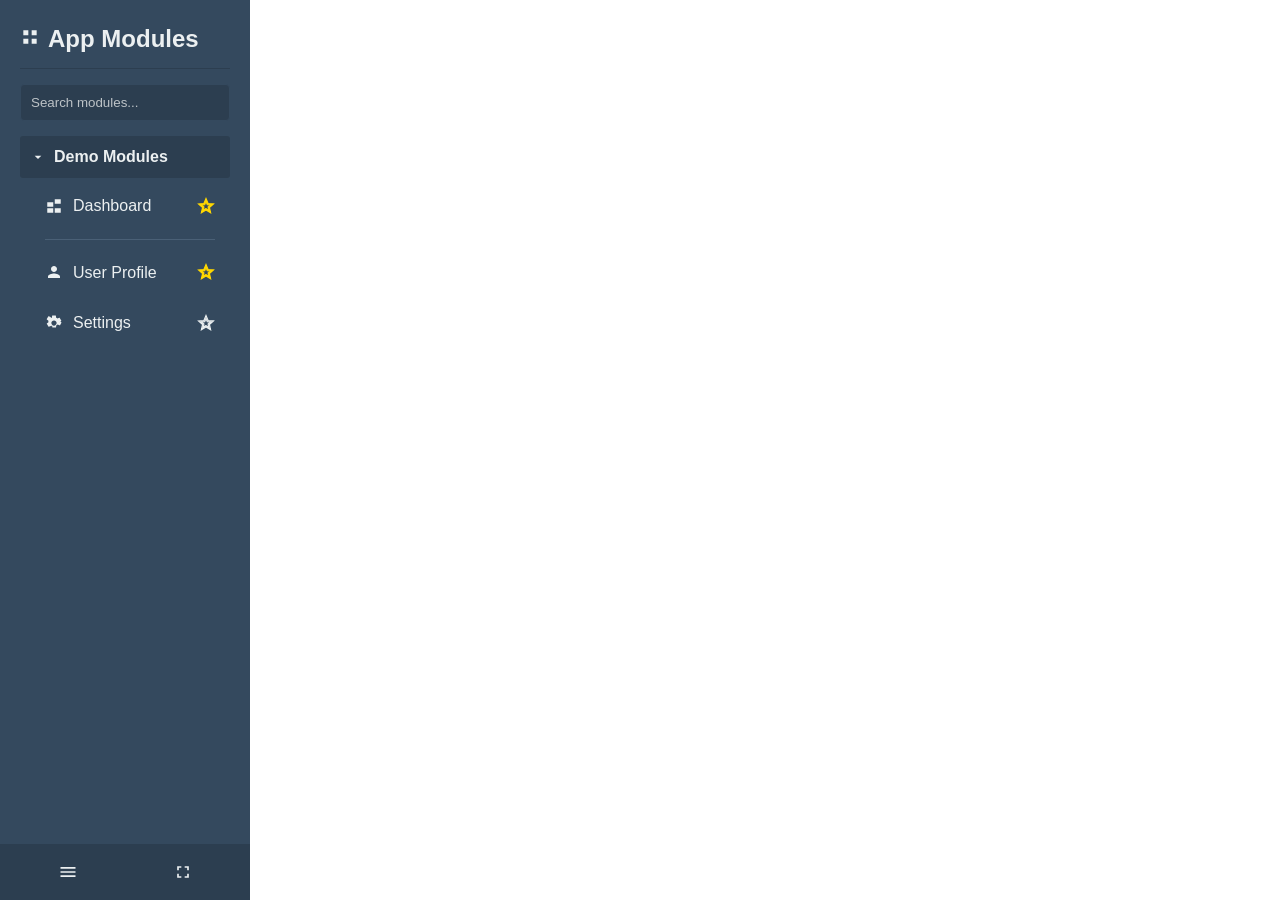
<file: index.html>
<!DOCTYPE html>
<html lang="en">
<head>
    <meta charset="UTF-8">
    <meta name="viewport" content="width=device-width, initial-scale=1.0">
    <title>Two-Column Layout</title>
    <link rel="stylesheet" href="css/style.css">
</head>
<body>
    <div id="left-navigator">
    <div class="main-nav-content"> <!-- New wrapper for collapsible content -->
        <h2 id="navigator-title-heading"></h2>
        <input type="text" id="nav-search" placeholder="Search modules...">
        <ul id="nav-list">
            <!-- Navigator items will be loaded here -->
        </ul>
    </div>
    <div id="minimal-nav-favorites-list"></div> <!-- New placeholder -->
    <div id="nav-controls"> <!-- New wrapper for controls -->
        <button id="toggle-nav-btn" title="Collapse Navigator"></button>
        <button id="toggle-fullscreen-btn" title="Toggle Fullscreen"></button>
    </div>
    </div>
    <div id="content-area">
    <!-- Buttons removed from here -->
        <div id="module-content-wrapper">
            <!-- Module HTML content will be loaded here -->
        </div>
    </div>
    <script src="js/app.js"></script>
</body>
</html>
</file>
<file: css/style.css>
body {
    font-family: 'Segoe UI', Tahoma, Geneva, Verdana, sans-serif;
    margin: 0;
    padding: 0;
    background-color: #f4f7f6; /* Light background for the page */
    color: #333; /* Default text color */
    line-height: 1.6;
}

h1, h2, h3, h4, h5, h6 {
    margin-top: 0;
    color: #2c3e50; /* Darker color for headings */
}

#left-navigator {
    background-color: #34495e; /* Darker background for navigator */
    color: #ecf0f1; /* Light text color for navigator */
    padding: 20px;
    width: 250px;
    height: 100vh;
    position: fixed; /* Keep it fixed */
    top: 0;
    left: 0;
    overflow-y: auto;
    box-sizing: border-box;
    transition: width 0.3s ease, padding-left 0.3s ease, padding-right 0.3s ease; /* Added padding transitions */
}

#left-navigator.navigator-hidden {
    width: 0;
    padding: 0; /* Remove padding when hidden */
    /* Ensure content like text/search input inside is also hidden or doesn't overflow */
    overflow: hidden; /* Add this to prevent content spill during transition */
}

#left-navigator h2 {
    color: #ecf0f1; /* Light heading color for navigator */
    border-bottom: 1px solid #2c3e50;
    padding-bottom: 10px;
    margin-bottom: 15px;
}

#nav-search {
    background-color: #2c3e50; /* Darker search input background */
    color: #ecf0f1; /* Light text for search */
    border: 1px solid #34495e; /* Or #2c3e50 to blend more */
    width: 100%; /* Full width relative to padding */
    padding: 10px;
    margin-bottom: 15px;
    border-radius: 4px;
    box-sizing: border-box;
}
#nav-search::placeholder {
    color: #bdc3c7;
}

#nav-list {
    list-style: none;
    padding: 0;
    margin: 0;
}

.nav-item {
    padding: 10px 15px;
    cursor: pointer;
    border-radius: 4px;
    margin-bottom: 5px;
    transition: background-color 0.2s ease, padding-left 0.2s ease;
    color: #ecf0f1; /* Ensure nav items are light */
}

.nav-item:hover {
    background-color: #2c3e50; /* Darker hover */
    padding-left: 20px;
}

.nav-item.active {
    background-color: #1abc9c; /* Teal for active */
    color: #fff;
    font-weight: bold;
}

#content-area {
    margin-left: 250px; /* Initial margin */
    padding: 20px; /* Padding for content */
    height: 100vh;
    overflow-y: auto;
    box-sizing: border-box;
    background-color: #fff; /* White background for content */
    transition: margin-left 0.3s ease; /* Smooth transition */
}

/* Adjust content area margin when navigator is hidden - this class is toggled by JS on left-navigator, not content-area */
/* This style is not strictly needed if JS directly sets margin-left on contentArea, but good for clarity if JS changes */
/* For now, JS handles margin-left directly. If we were to add a class to content-area:
   #content-area.navigator-hidden { margin-left: 0; }
*/

#toggle-nav-btn, #toggle-fullscreen-btn {
    background-color: #3498db; /* Blue */
    color: white;
    border: none;
    padding: 10px 15px;
    margin-right: 10px; /* Space between buttons */
    margin-bottom: 15px; /* Space below buttons */
    border-radius: 4px;
    cursor: pointer;
    transition: background-color 0.2s ease;
}

#toggle-nav-btn:hover, #toggle-fullscreen-btn:hover {
    background-color: #2980b9; /* Darker blue on hover */
}

#module-content-wrapper {
    padding-top: 10px; /* Add some space below the fullscreen button */
}

#module-content-wrapper h1 {
    color: #3498db; /* Blue for module titles */
    margin-bottom: 15px;
    border-bottom: 2px solid #ecf0f1; /* Light grey line */
    padding-bottom: 10px;
}

#module-content-wrapper p {
    margin-bottom: 10px;
    font-size: 1em;
}

#module-content-wrapper input[type="text"],
#module-content-wrapper select {
    padding: 8px 10px;
    margin-bottom: 10px;
    border: 1px solid #ccc;
    border-radius: 4px;
    box-sizing: border-box;
    min-width: 200px;
}

#module-content-wrapper button {
    background-color: #2ecc71; /* Green */
    color: white;
    border: none;
    padding: 10px 15px;
    margin-top: 5px; /* Align with other inputs if needed */
    border-radius: 4px;
    cursor: pointer;
    transition: background-color 0.2s ease;
}

#module-content-wrapper button:hover {
    background-color: #27ae60; /* Darker green */
}

#module-content-wrapper button.danger {
    background-color: #e74c3c; /* Red */
}
#module-content-wrapper button.danger:hover {
    background-color: #c0392b; /* Darker red */
}

/* Fullscreen class for module content wrapper */
.module-content-fullscreen {
    position: fixed;
    top: 0;
    left: 0;
    width: 100vw;
    height: 100vh;
    z-index: 1000; /* Ensure it's above other elements like navigator */
    background-color: #fff; /* Or inherit from body */
    overflow-y: auto;
    padding: 20px;
    box-sizing: border-box;
}

/* New Styles for Categorized Navigator */

.nav-category {
    margin-bottom: 10px; /* Space between categories */
}

.nav-category-header {
    font-weight: bold;
    color: #ecf0f1; /* Light color for category headers in dark nav */
    padding: 8px 10px;
    background-color: #2c3e50; /* Slightly different background for emphasis */
    border-radius: 3px;
    margin-bottom: 5px;
    /* Add cursor: pointer if making them clickable for collapse/expand */
    /* cursor: pointer; */
}

.nav-subcategory {
    margin-left: 15px; /* Indent subcategories */
    margin-bottom: 8px; /* Space between subcategories */
}

.nav-subcategory-header {
    font-weight: normal; /* Less emphasis than category */
    color: #bdc3c7; /* Slightly dimmer color for subcategory headers */
    padding: 6px 8px;
    background-color: #34495e; /* Same as nav background or slightly lighter/darker */
    border-radius: 3px;
    margin-bottom: 5px;
    /* cursor: pointer; */
}

.nav-category > .nav-module-list { /* Direct module list under a category */
    padding-left: 10px; /* Indent modules under category header slightly */
    list-style: none; /* Ensure no bullets */
    margin: 0; /* Reset margin for nested UL */
}

.nav-subcategory > .nav-module-list { /* Module list under a subcategory */
    padding-left: 15px; /* Further indent modules under subcategory header */
    list-style: none; /* Ensure no bullets */
    margin: 0; /* Reset margin for nested UL */
}

/* Optional Caret Styling (if carets were added to HTML) */
/*
.caret {
    float: right;
    transition: transform 0.3s ease;
}

.collapsed .caret {
    transform: rotate(-90deg);
}
*/

/* Styles for Nav Controls at the bottom of the navigator */
#nav-controls {
    position: absolute;
    bottom: 0;
    left: 0;
    width: 100%;
    padding: 10px;
    box-sizing: border-box;
    display: flex;
    justify-content: space-around;
    background-color: #2c3e50;
    border-top: 1px solid #34495e;
}

/* Overrides for #nav-controls when inside .navigator-collapsed */
#left-navigator.navigator-collapsed #nav-controls {
    position: static;
    flex-direction: column;
    align-items: center;
    background-color: transparent;
    padding: 0; /* General padding removed, specific spacing below */

    width: 100%; /* Ensure it spans width for border-top */
    border-top: 1px solid #4a6076; /* Separator line */
    padding-top: 8px;  /* Space above controls, below separator */
    margin-top: auto;  /* Pushes controls to bottom if fav list doesn't fill space */
                       /* Changed from margin-top: 8px, now relies on flex layout */
    flex-shrink: 0;    /* Prevent controls from shrinking */
}


#nav-controls button {
    background-color: transparent; /* Remove default button background */
    border: none;
    color: #ecf0f1; /* SVG fill color - matches navigator text */
    padding: 8px;    /* Adjust padding for icons */
    cursor: pointer;
    border-radius: 4px;
    line-height: 0; /* Helps align SVGs if they have extra space */
    /* flex-grow: 1; */ /* Removed flex-grow, using fixed or intrinsic size now */
    margin: 0 5px; /* Spacing between buttons */
    margin-bottom: 0; /* Override general button margin-bottom */
    transition: background-color 0.2s ease, color 0.2s ease;
    /* width: 40px; */ /* Example: explicit width for icon button */
    /* height: 40px; */ /* Example: explicit height for icon button */
}

#nav-controls button:hover {
    background-color: #34495e; /* Slightly darker background on hover */
    color: #fff; /* Brighter icon on hover */
}

#nav-controls button svg {
    width: 20px;  /* Control SVG size */
    height: 20px; /* Control SVG size */
    display: block; /* Removes extra space below inline SVGs */
    margin: auto; /* Center SVG if button padding is larger than SVG */
}

/* Styles for Collapsed (Minimal Icon Bar) Navigator State */
#left-navigator.navigator-collapsed {
    width: 50px !important;
    padding: 10px 0; /* Vertical padding for the bar itself */
    overflow: hidden !important; /* Ensure important if there are specific overflows elsewhere */
    background-color: #2c3e50; /* Ensuring consistent background */
    display: flex;
    flex-direction: column;
    align-items: stretch; /* Children like fav-list and nav-controls will stretch to full 50px width */
}

#left-navigator.navigator-collapsed .main-nav-content {
    display: none;
}

#left-navigator.navigator-collapsed #nav-controls {
    position: static;
    flex-direction: column;
    align-items: center;
    background-color: transparent;
    border-top: none;
    padding: 0;
    width: 100%;
}

#left-navigator.navigator-collapsed #nav-controls button {
    margin: 8px 0;
    padding: 6px;
}
/* Note: .main-nav-content and #nav-controls will be hidden by overflow on parent for .navigator-collapsed */
/* .navigator-fully-hidden and .module-content-fullscreen.nav-is-fully-hidden rules are now removed. */

.nav-category-header {
    /* existing styles: font-weight, color, padding, background-color, border-radius, margin-bottom */
    cursor: pointer;
    display: flex; /* To align caret and text */
    align-items: center;
    user-select: none; /* Prevent text selection on click */
}

.nav-category-caret {
    margin-right: 8px; /* Space between caret and category name */
    transition: transform 0.2s ease-in-out; /* Smooth rotation */
    /* Default: points right (but JS adds .expanded by default, so it points down) */
}

.nav-category-caret.expanded {
    transform: rotate(90deg); /* Points down when expanded */
}

/* Styling for the category name text if needed */
.category-name-text {
    flex-grow: 1; /* Allows text to take available space */
}

/* Hiding/showing the module list */
.nav-category > ul.nav-module-list.collapsed {
    display: none;
}
.nav-category > ul.nav-module-list { /* Default state */
    display: block;
    /* Keep existing padding-left styles for indentation */
}


/* Adjust fullscreen content wrapper for collapsed navigator */
.module-content-fullscreen {
    position: fixed;
    top: 0;
    left: 50px; /* Default: Make space for minimal (collapsed) navigator */
    width: calc(100vw - 50px); /* Default: Adjust width for collapsed nav */
    height: 100vh;
    z-index: 1000;
    background-color: #fff;
    overflow-y: auto;
    padding: 20px;
    box-sizing: border-box;
    transition: left 0.3s ease, width 0.3s ease;
}

/*
   The .module-content-fullscreen.nav-is-fully-hidden rule is removed as the navigator
   will no longer be fully hidden (0px) when in fullscreen mode. It will always be 50px.
*/

/*
   Old #left-navigator.navigator-hidden rules (that made it 0px) are removed.
   The class .navigator-collapsed now defines the 50px state.
   There is no 0px state for left-navigator directly managed by a class anymore,
   as toggleNavButton is inactive in fullscreen, and in non-fullscreen, it only toggles
   between full width and collapsed (50px).
*/

.nav-separator {
    height: 1px;
    background-color: #4a6076; /* A suitable color for the dark theme */
    margin: 10px 15px;        /* Vertical margin, horizontal to align with nav-item content */
    list-style: none;
    padding: 0;
}

/* Updated Nav Item styles for flex layout with icon */
.nav-item {
    /* existing: padding, cursor, border-radius, margin-bottom, transition, color */
    display: flex;
    align-items: center;
}

.nav-item-main-icon { /* Class on the SVG element */
    width: 18px;
    height: 18px;
    margin-right: 10px;
    fill: currentColor; /* Inherits color from .nav-item */
    flex-shrink: 0;
}

.nav-item-name { /* Span wrapping the module name text */
    flex-grow: 1;
    white-space: nowrap;
    overflow: hidden;
    text-overflow: ellipsis;
}

.favorite-toggle-container {
    margin-left: auto;  /* Push to the far right */
    padding-left: 10px; /* Some space from the module name */
    display: inline-flex;
    align-items: center;
}

.nav-item-favorite-icon { /* Default state - outline */
    width: 18px;
    height: 18px;
    fill: transparent;
    stroke: currentColor; /* Use text color for the outline */
    stroke-width: 1.5px;
    cursor: pointer;
    transition: fill 0.2s ease, stroke 0.2s ease;
}
.nav-item-favorite-icon:hover {
    stroke: gold; /* Outline hover color */
    /* Or fill slightly: fill: rgba(255, 215, 0, 0.1); */
}
.favorite-toggle-container.is-favorite .nav-item-favorite-icon { /* Favorited state - filled */
    fill: gold;
    stroke: gold;
}


/* Styles for Navigator Title Heading and Icon */
#left-navigator .main-nav-content h2#navigator-title-heading {
    display: flex;         /* Enable flexbox for alignment */
    align-items: center;   /* Vertically align icon and text */
    /* Existing styles for h2 (color, border-bottom, padding-bottom, margin-bottom) will be inherited or apply */
}

.navigator-title-icon { /* Class is directly on the SVG element */
    width: 20px;          /* Or use '1em' to scale with font size */
    height: 20px;         /* Or use '1em' */
    margin-right: 8px;    /* Space between icon and text */
    fill: currentColor;   /* Inherit color from parent h2 text color (which is #ecf0f1) */
    flex-shrink: 0;       /* Prevent icon from shrinking if title text is long */
}

/* Styles for Collapsed Navigator Favorites List */
#minimal-nav-favorites-list {
    display: none; /* Hidden by default, shown when parent is .navigator-collapsed */
    flex-direction: column;
    align-items: center; /* Centers favorite items horizontally */
    justify-content: flex-start; /* Align items to the top, allow scrolling if overflow */
                                 /* Changed from justify-content: center */
    padding: 10px 0; /* Vertical padding for the list itself */
    max-height: calc(100% - 70px); /* Approx height of nav-controls + its own padding + some buffer */
                                   /* Max height relative to parent #left-navigator */
    overflow-y: auto;
    overflow-x: hidden;
    scrollbar-width: thin;
    width: 100%; /* Take full width of parent (50px bar) */
    box-sizing: border-box;
    flex-grow: 1; /* Allow this list to take available vertical space */
}

#left-navigator.navigator-collapsed #minimal-nav-favorites-list {
    display: flex; /* Make visible when navigator is collapsed */
    /* flex-grow: 1; is now on the base style so it applies when display:flex */
}

.minimal-fav-item {
    display: flex;
    justify-content: center;
    align-items: center;
    width: 20px;  /* Match SVG width */
    height: 20px; /* Match SVG height */
    margin: 8px 0; /* Increased vertical margin, centering handled by parent's align-items: center */
    box-sizing: border-box;
    cursor: pointer;
    background-color: transparent;
    color: #ecf0f1;
    border: none; /* Explicitly remove border */
    padding: 0;   /* Explicitly remove padding */
}

.minimal-fav-item:hover svg { /* Target SVG on hover of its parent container */
    fill: gold; /* Change icon fill color on hover */
}

.minimal-fav-item svg { /* Class on the SVG itemIcon itself is .nav-item-main-icon */
    width: 20px;  /* SVG is already this size */
    height: 20px;
    fill: currentColor; /* Default fill using parent's color */
    transition: fill 0.2s ease; /* Add transition for smooth color change */
}
</file>
